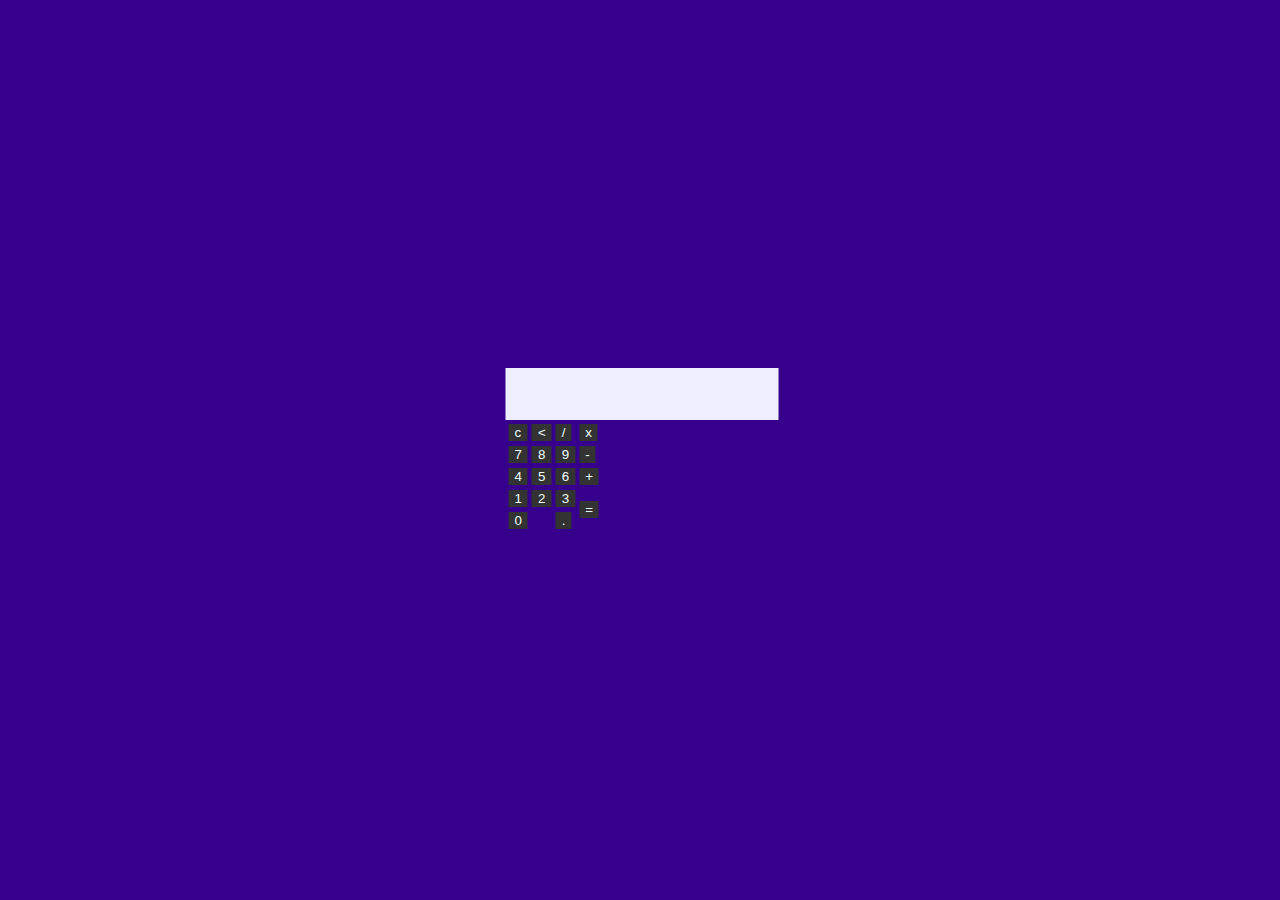
<file: index.html>
<!DOCTYPE html>
<html lang="en">
<head>
    <meta charset="UTF-8">
    <meta http-equiv="X-UA-Compatible" content="IE=edge">
    <meta name="viewport" content="width=device-width, initial-scale=1.0">
    <title>kalkulator</title>
    <link rel="stylesheet" href="style.css">
    <script src="script.js"></script>
</head>
<body>
    <div class="container">
        <form name="form">
            <input class="hasil" name="hasil">
        </form>
        <table>
            <tr>
                <td><input type="button" class="button" value="c" onclick="clean()"></td>
                <td><input type="button" class="button" value="<" onclick="back()"></td>
                <td><input type="button" class="button" value="/" onclick="insert('/')"></td>
                <td><input type="button" class="button" value="x" onclick="insert('*')"></td>
            </tr>
            <tr>
                <td><input type="button" class="button" value="7" onclick="insert(7)"></td>
                <td><input type="button" class="button" value="8" onclick="insert(8)"></td>
                <td><input type="button" class="button" value="9" onclick="insert(9)"></td>
                <td><input type="button" class="button" value="-" onclick="insert('-')"></td>
            </tr>
            <tr>
                <td><input type="button" class="button" value="4" onclick="insert(4)"></td>
                <td><input type="button" class="button" value="5" onclick="insert(5)"></td>
                <td><input type="button" class="button" value="6" onclick="insert(6)"></td>
                <td><input type="button" class="button" value="+" onclick="insert('+')"></td>
            </tr>
            <tr>
                <td><input type="button" class="button" value="1" onclick="insert(1)"></td>
                <td><input type="button" class="button" value="2" onclick="insert(2)"></td>
                <td><input type="button" class="button" value="3" onclick="insert(3)"></td>
                <td rowspan="5"><input style="height: 105;" type="button" class="button" value="=" onclick="equal()"></td>
            </tr>

            <tr>
                <td colspan="2"><input type="button" class="button" style="width: 100;" value="0" onclick="insert(0)"></td>
                <td><input type="button" class="button" value="." onclick="insert('.')"></td>
            </tr>
        </table>
    </div>
</body>
</html>
</file>
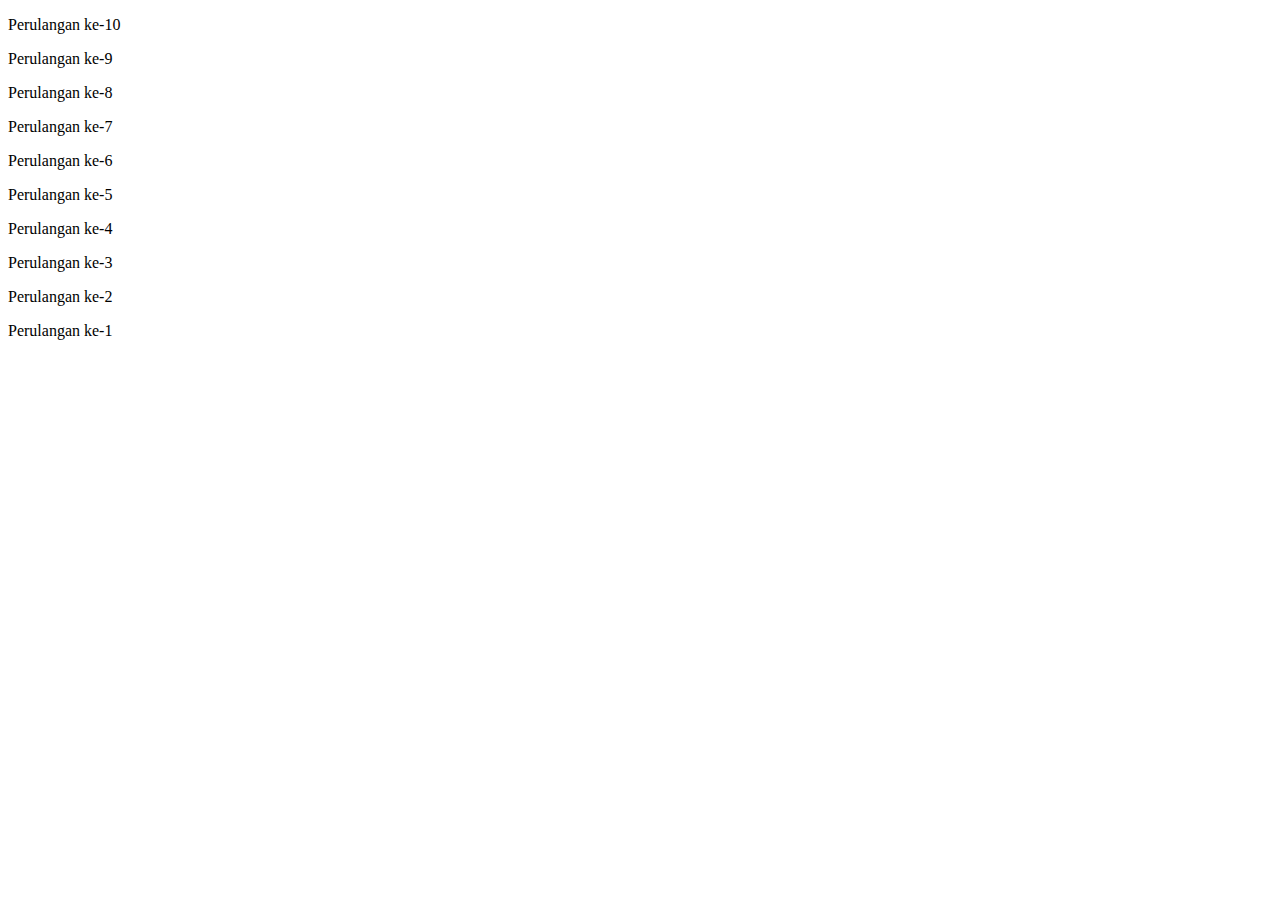
<file: pengulangan.html>
<!DOCTYPE html>
<html lang="en">
<head>
    <meta charset="UTF-8">
    <meta name="viewport" content="width=device-width, initial-scale=1.0">
    <meta http-equiv="X-UA-Compatible" content="ie=edge">
    <title>pengulangan</title>
</head>
<body>
    <script>
        // praktikum 7 \\
        for(let i = 10; i > 0; i--){ 
    document.write("<p>Perulangan ke-" + i + "</p>") 
} 
    </script>
</body>
</html>
</file>
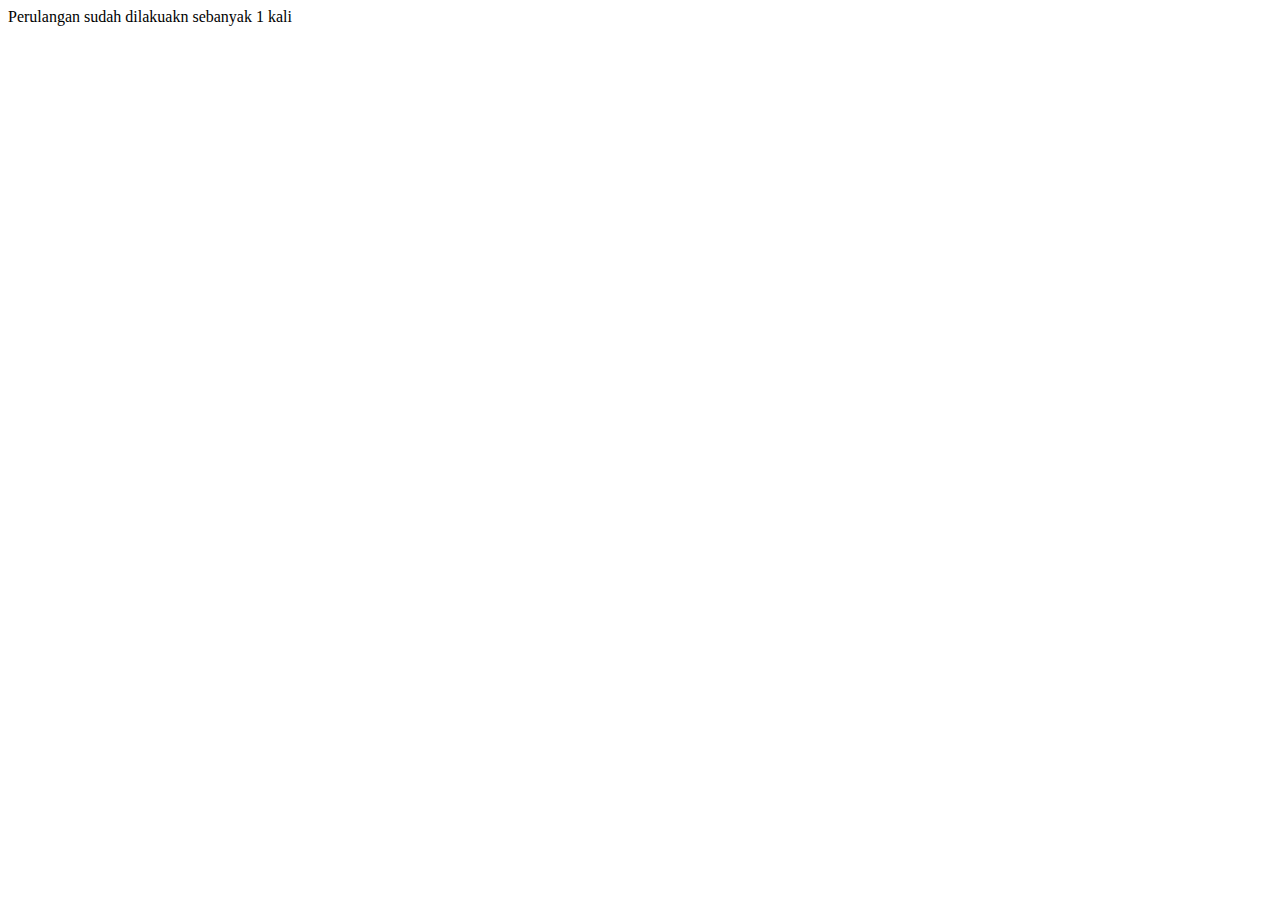
<file: pengulangan2.html>
<!DOCTYPE html>
<html lang="en">
<head>
    <meta charset="UTF-8">
    <meta name="viewport" content="width=device-width, initial-scale=1.0">
    <meta http-equiv="X-UA-Compatible" content="ie=edge">
    <title>pengulangan do while</title>
</head>
<body>
    <script>
        var ulangi = confirm("Apakah anda mau mengulang?");; 
var counter = 0; 
 
do { 
    counter++; 
    ulangi = confirm("Apakah anda mau mengulang?"); 
} while(ulangi) 
document.write("Perulangan sudah dilakuakn sebanyak "+ counter +" kali");
    </script>
</body>
</html>
</file>
<file: style.css>
body{
    background: #36008c;
}

.container{
    top: 50%;
    left: 50%;
    transform: translateX(-50%) translateY(-50%);
    position: absolute;
    background: transparent;
}
.button{
    width: 50;
    height: 50;
    font-size: 50;
    margin: 5;
    border: none;
    color: azure;
    cursor: pointer;
    background: #333;
}

.button:hover{
    width: 50;
    height: 50;
    font-size: 30;
    border: none;
    color: white;
    cursor: pointer;
    background: #008087;
}

.hasil{
    width: 100%;
    height: 50px;
    border: none;
    outline: none;
    font-size: 20px;
    text-align: center;
    background: #eeefff;
    opacity: 7;
}
</file>
